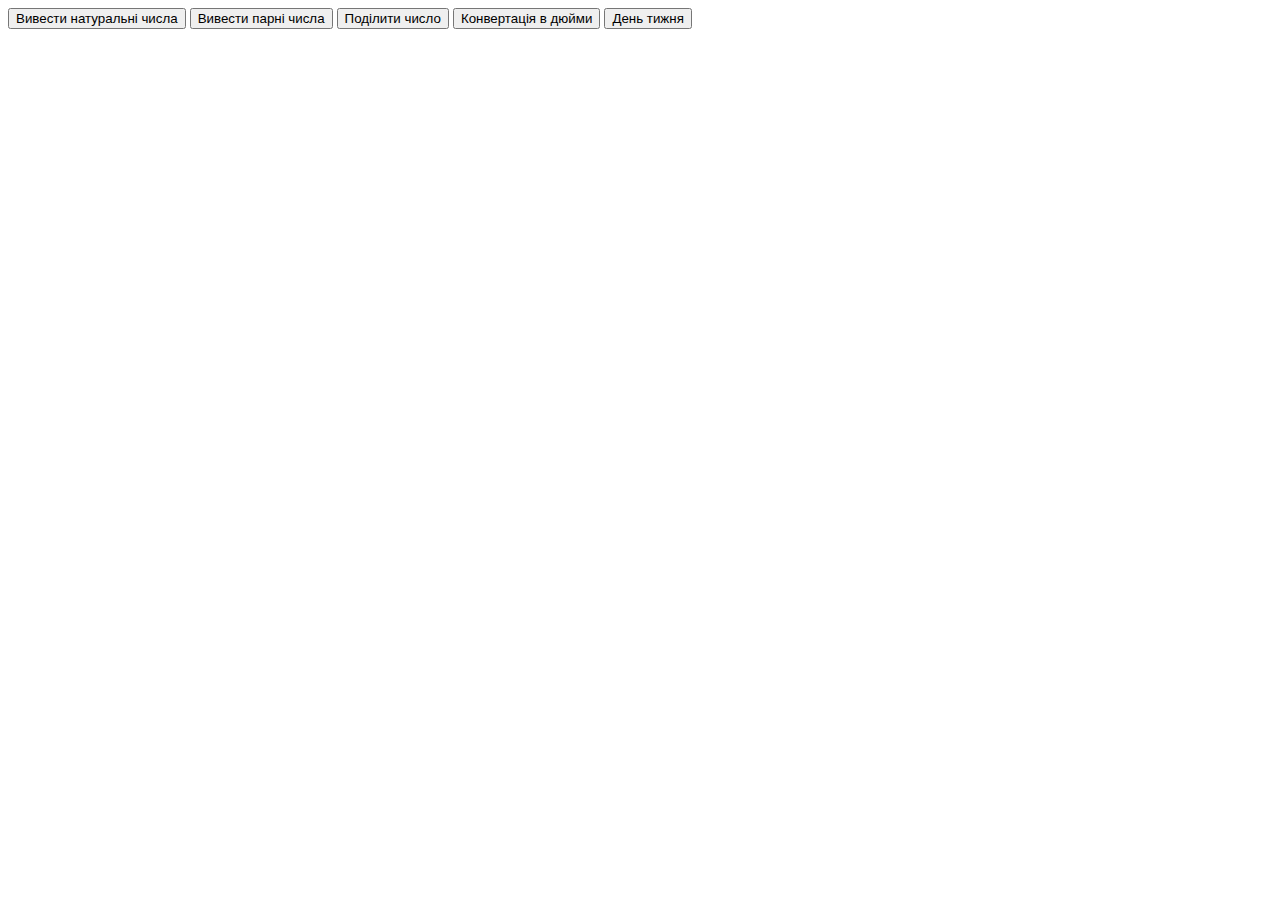
<file: Lab15/PerederiiLab15.html>
<!DOCTYPE html>
<html lang="uk">
<head>
    <meta charset="UTF-8">
    <meta name="viewport" content="width=device-width, initial-scale=1.0">
</head>
<body>
    <button onclick="task1()">Вивести натуральні числа</button>
    <button onclick="task2()">Вивести парні числа</button>
    <button onclick="task3()">Поділити число</button>
    <button onclick="task4()">Конвертація в дюйми</button>
    <button onclick="task5()">День тижня</button>
    <p id="output"></p>

    <script>
        function task1() {
            let i = -100;
            let result = "";
            while (i <= 100) {
                result += i + " ";
                i++;
            }
            document.getElementById("output").innerText = result;
        }

        function task2() {
            let j = 0;
            let result = "";
            do {
                if (j % 2 === 0) result += j + " ";
                j++;
            } while (j <= 100);
            document.getElementById("output").innerText = result;
        }

        function task3() {
            let b = 1000;
            let count = 0;
            while (b >= 5) {
                b /= 3;
                count++;
            }
            document.getElementById("output").innerHTML = "Результат: " + b + "<br>Кількість ітерацій: " + count;
        }

        function task4() {
            let lengthCm = prompt("Введіть довжину в сантиметрах:");
            let lengthInches = lengthCm / 2.54;
            alert("Довжина в дюймах: " + lengthInches);
        }

        function task5() {
            let day = parseInt(prompt("Введіть число від 1 до 31:"));
            let date = new Date(new Date().getFullYear(), new Date().getMonth(), day);
            let daysOfWeek = ["Неділя", "Понеділок", "Вівторок", "Середа", "Четвер", "П'ятниця", "Субота"];
            document.getElementById("output").innerText = "День тижня: " + daysOfWeek[date.getDay()];
        }
    </script>
</body>
</html>
</file>
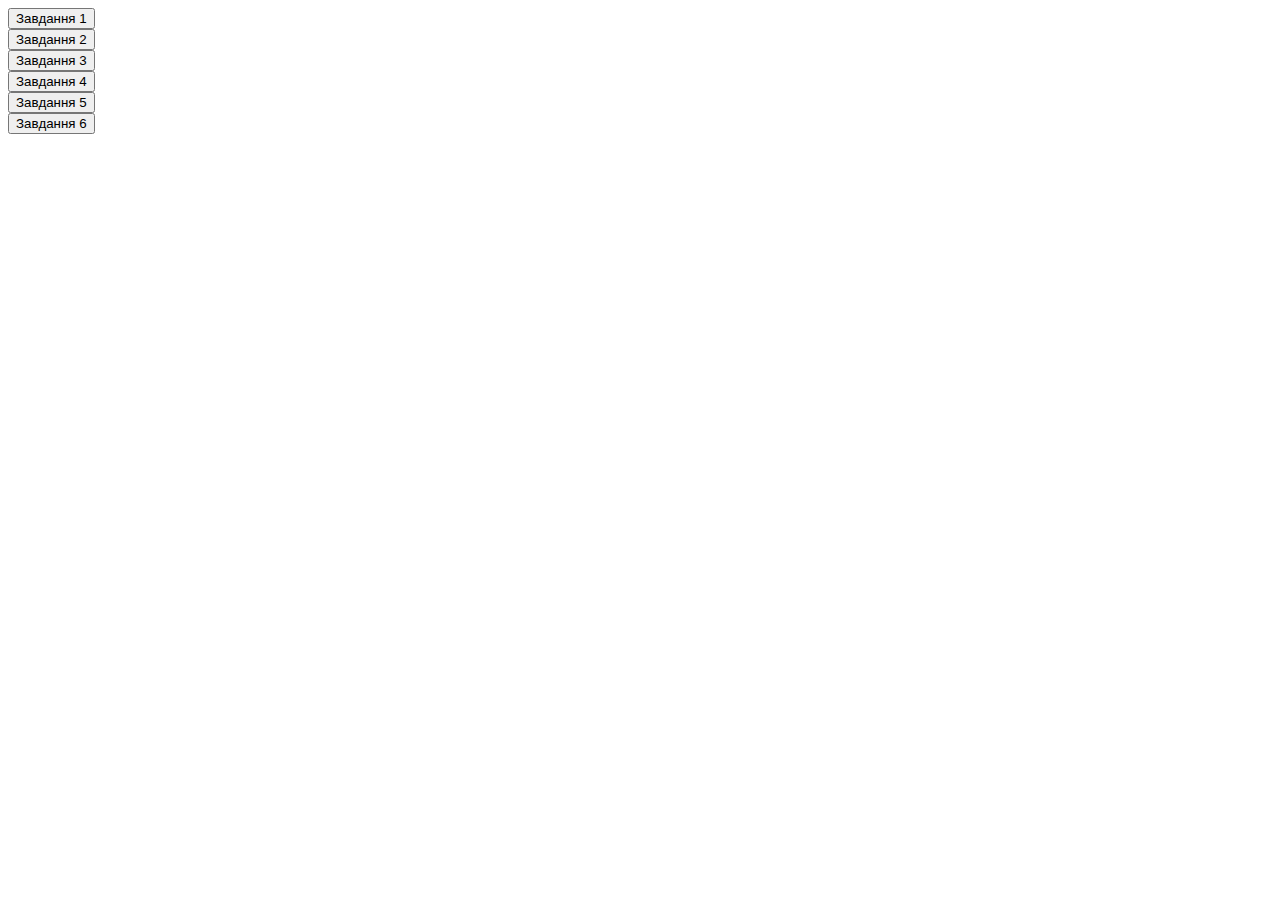
<file: Lab16/PerederiiLab16.html>
<!DOCTYPE html>
<html lang="uk">
<head>
    <meta charset="UTF-8">
    <meta name="viewport" content="width=device-width, initial-scale=1.0">
    <title>Завдання</title>
</head>
<body>
    <button onclick="task1()">Завдання 1</button>
    <div id="task1"></div>
    
    <button onclick="task2()">Завдання 2</button>
    <div id="task2"></div>
    
    <button onclick="task3()">Завдання 3</button>
    <div id="task3"></div>
    
    <button onclick="task4()">Завдання 4</button>
    <div id="task4"></div>
    
    <button onclick="task5()">Завдання 5</button>
    <div id="task5"></div>
    
    <button onclick="task6()">Завдання 6</button>
    <div id="task6"></div>
    
    <script>
        function task1() {
            let container = document.getElementById('task1');
            container.innerHTML = '';
            for (let i = 0; i < 3; i++) {
                let div = document.createElement('div');
                div.style.width = '300px';
                div.style.height = '300px';
                div.style.backgroundColor = 'white';
                div.style.border = '2px solid black';
                div.style.display = 'inline-block';
                div.style.margin = '5px';
                div.onclick = function() { console.log(`Ширина: ${div.style.width}, Висота: ${div.style.height}`); };
                container.appendChild(div);
            }
        }
        
        function task2() {
            let container = document.getElementById('task2');
            container.innerHTML = '';
            for (let i = 0; i < 3; i++) {
                let link = document.createElement('a');
                link.href = `https://example.com/${i+1}`;
                link.textContent = `Посилання ${i+1}`;
                link.style.display = 'block';
                
                function addTitle() { link.title = link.href; }
                function removeTitle() { link.removeAttribute('title'); }
                
                link.addEventListener('mouseenter', addTitle);
                link.addEventListener('mouseleave', removeTitle);
                container.appendChild(link);
            }
        }
        
        function task3() {
            let container = document.getElementById('task3');
            container.innerHTML = '<p id="demo"></p>';
            for (let i = 0; i < 3; i++) {
                let input = document.createElement('input');
                input.type = 'text';
                input.addEventListener('click', function() {
                    document.getElementById('demo').textContent = this.value;
                });
                container.appendChild(input);
            }
        }
        
        function task4() {
            let container = document.getElementById('task4');
            container.innerHTML = '';
            for (let i = 0; i < 3; i++) {
                let input = document.createElement('input');
                input.type = 'text';
                let clicked = false;
                input.addEventListener('click', function() {
                    if (!clicked) {
                        console.log(this.value);
                        clicked = true;
                    } else {
                        alert(this.value);
                    }
                });
                container.appendChild(input);
            }
        }
        
        function task5() {
            let numbers = ['один', 'два', 'три'];
            let container = document.getElementById('task5');
            container.innerHTML = '';
            numbers.forEach(num => {
                let p = document.createElement('p');
                p.textContent = num;
                p.onclick = () => {
                    let map = { 'один': 1, 'два': 2, 'три': 3 };
                    p.textContent = map[num] ** 2;
                };
                container.appendChild(p);
            });
        }
        
        function task6() {
            let container = document.getElementById('task6');
            container.innerHTML = '';
            for (let i = 0; i < 3; i++) {
                let div = document.createElement('div');
                div.style.width = '100px';
                div.style.height = '100px';
                div.style.border = '1px solid black';
                div.style.background = 'green';
                
                function toggleRed() {
                    div.style.background = 'red';
                    div.removeEventListener('click', toggleRed);
                    div.addEventListener('click', toggleGreen);
                }
                
                function toggleGreen() {
                    div.style.background = 'green';
                    div.removeEventListener('click', toggleGreen);
                    div.addEventListener('click', toggleRed);
                }
                
                div.addEventListener('click', toggleRed);
                container.appendChild(div);
            }
        }
    </script>
</body>
</html>
</file>
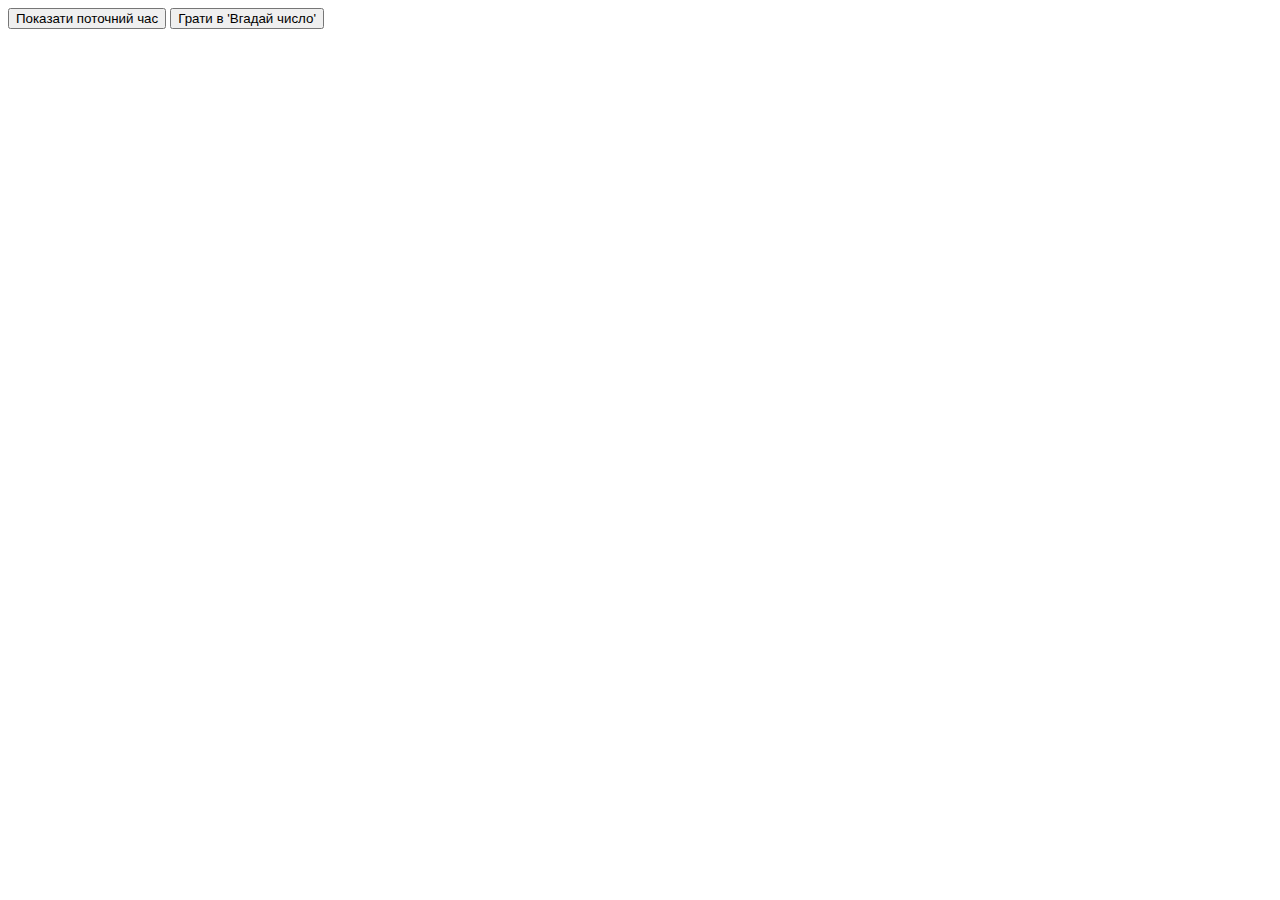
<file: Lab17/PerederiiLab17.html>
<!DOCTYPE html>
<html lang="uk">
<head>
  <meta charset="UTF-8">
</head>
<body>
  <button onclick="showCurrentTime()">Показати поточний час</button>
  <button onclick="guessNumberGame()">Грати в 'Вгадай число'</button>

  <script>
    function showCurrentTime() {
      const now = new Date();
      const hours = String(now.getHours()).padStart(2, '0');
      const minutes = String(now.getMinutes()).padStart(2, '0');
      const seconds = String(now.getSeconds()).padStart(2, '0');

      const days = ['неділя', 'понеділок', 'вівторок', 'середа', 'четвер', 'п’ятниця', 'субота'];
      const months = ['січня', 'лютого', 'березня', 'квітня', 'травня', 'червня', 'липня', 'серпня', 'вересня', 'жовтня', 'листопада', 'грудня'];

      const dayName = days[now.getDay()];
      const day = String(now.getDate()).padStart(2, '0');
      const monthName = months[now.getMonth()];
      const year = now.getFullYear();

      const formattedTime = `${hours}:${minutes}:${seconds}, ${dayName}, ${day} ${monthName} ${year} року`;
      console.log(formattedTime);
    }

    function guessNumberGame() {
      let targetNumber = Math.floor(Math.random() * 101);
      let guess;
      let attempts = 0;
      let previousDiff = null;
      let now;

      while (true) {
        guess = prompt("Введіть число від 0 до 100:");

        if (guess === null) {
          alert("Гру скасовано.");
          break;
        }

        guess = Number(guess);
        if (isNaN(guess) || guess < 0 || guess > 100) {
          alert("Введіть коректне число від 0 до 100.");
          continue;
        }

        attempts++;
        now = new Date();
        const dateTime = `${String(now.getDate()).padStart(2, '0')}.${String(now.getMonth() + 1).padStart(2, '0')}.${now.getFullYear()} ${String(now.getHours()).padStart(2, '0')}:${String(now.getMinutes()).padStart(2, '0')}:${String(now.getSeconds()).padStart(2, '0')}`;
        console.log(`${dateTime} Спроба ${attempts}: число ${guess} – ${guess === targetNumber ? 'вірно!' : 'не вірно'}`);

        if (guess === targetNumber) {
          alert(`За ${attempts} спроб ви вгадали число ${targetNumber}!`);
          if (confirm("Бажаєте зіграти ще раз?")) {
            guessNumberGame();
          }
          break;
        }

        const diff = Math.abs(targetNumber - guess);
        let message = "";

        if (previousDiff === null) {
          if (diff <= 5) message = "дуже гаряче!";
          else if (diff <= 10) message = "гаряче!";
          else if (diff <= 20) message = "тепло";
          else if (diff <= 50) message = "холодно";
          else message = "дуже холодно";
        } else {
          if (diff < previousDiff) message = "тепліше";
          else if (diff > previousDiff) message = "холодніше";
          else message = "без змін";
        }

        alert(message);
        previousDiff = diff;
      }
    }
  </script>
</body>
</html>
</file>
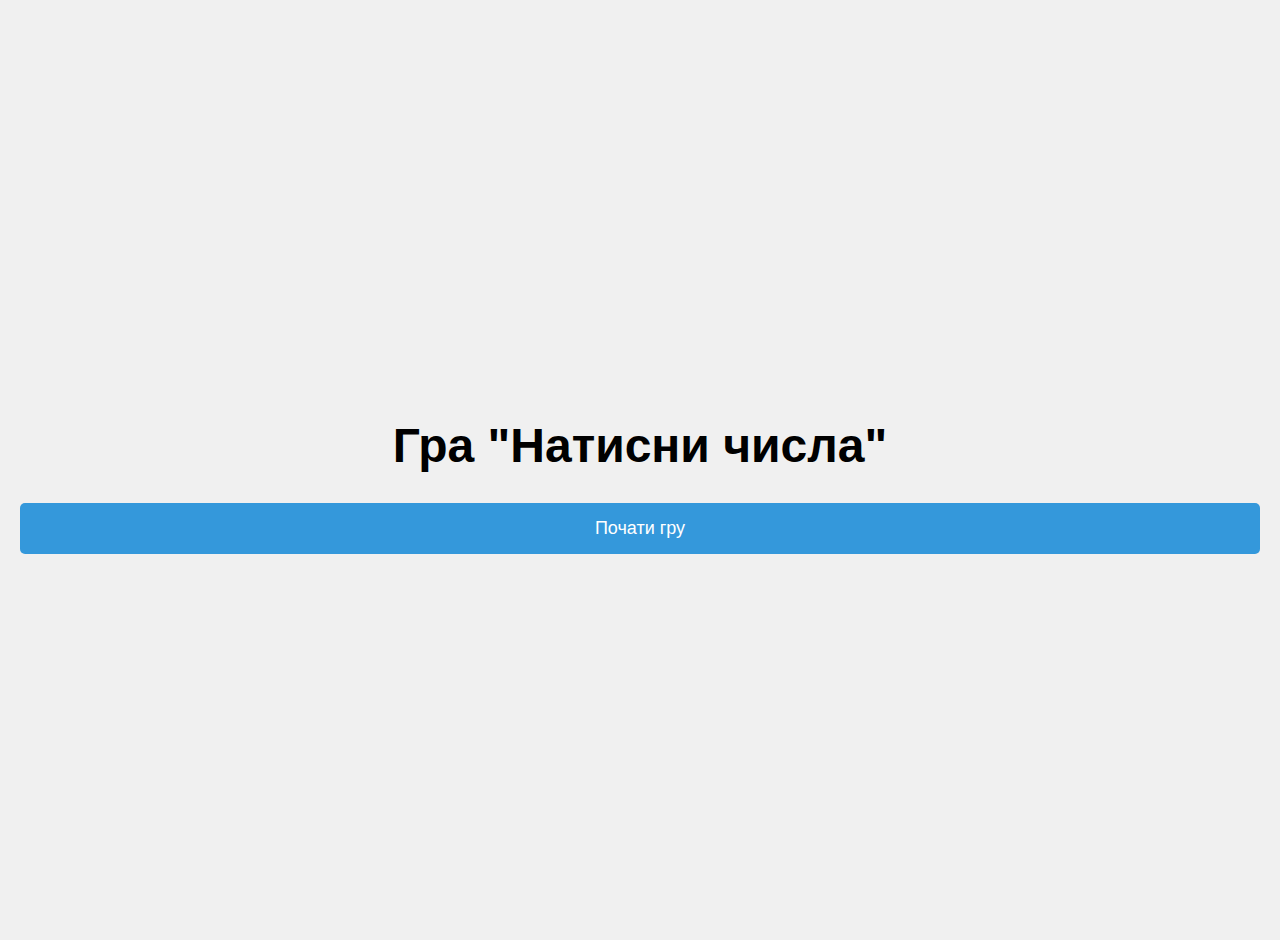
<file: Lab18/PerederiiLab18.html>
<!DOCTYPE html>
<html lang="uk">
<head>
    <meta charset="UTF-8">
    <script src="https://code.jquery.com/jquery-3.7.1.min.js"></script>
    <style>
        body {
            font-family: sans-serif;
            text-align: center;
            margin: 0;
            padding: 0;
            background: #f0f0f0;
        }
        #main, #game {
            display: none;
            padding: 20px;
        }
        #main {
            display: flex;
            flex-direction: column;
            justify-content: center;
            height: 100vh;
        }
        h1 {
            font-size: 48px;
            margin-bottom: 30px;
        }
        button {
            padding: 15px 30px;
            font-size: 18px;
            cursor: pointer;
            border: none;
            background: #3498db;
            color: white;
            border-radius: 5px;
        }
        #game-board {
            display: grid;
            grid-template-columns: repeat(5, 60px);
            gap: 10px;
            justify-content: center;
            margin: 20px 0;
        }
        .number {
            padding: 20px;
            cursor: pointer;
            border-radius: 5px;
            background: #ddd;
        }
        .selected {
            background: #27ae60 !important;
            color: #fff;
        }
        #timer {
            font-size: 24px;
            margin-bottom: 10px;
        }
        table {
            margin: 20px auto;
            border-collapse: collapse;
            width: 60%;
        }
        table, th, td {
            border: 1px solid #333;
        }
        th, td {
            padding: 8px 12px;
        }
        .best {
            background: #f1c40f;
        }
    </style>
</head>
<body>

<div id="main">
    <h1>Гра "Натисни числа"</h1>
    <button id="start-btn">Почати гру</button>
</div>

<div id="game">
    <div id="timer">Час: 60</div>
    <div id="game-board"></div>
    <button id="restart-btn">Почати з початку</button>
    <table>
        <thead>
            <tr>
                <th>Спроба</th>
                <th>Час (сек)</th>
            </tr>
        </thead>
        <tbody id="stats"></tbody>
    </table>
</div>

<script>
    let expectedNumber = 1;
    let timerInterval;
    let timeLeft = 60;
    let attempts = 0;
    let results = [];

    function generateBoard() {
        const board = $("#game-board");
        board.empty();
        let numbers = [];
        for (let i = 1; i <= 20; i++) numbers.push(i);
        numbers.sort(() => 0.5 - Math.random());

        numbers.forEach(num => {
            let fontSize = Math.floor(Math.random() * 20) + 16;
            let color = '#' + Math.floor(Math.random()*16777215).toString(16);
            board.append(`<div class="number" style="font-size:${fontSize}px; color:${color}">${num}</div>`);
        });
    }

    function startTimer() {
        timeLeft = 60;
        $("#timer").text("Час: " + timeLeft);
        clearInterval(timerInterval);
        timerInterval = setInterval(() => {
            timeLeft--;
            $("#timer").text("Час: " + timeLeft);
            if (timeLeft <= 0) {
                clearInterval(timerInterval);
                alert("Час вийшов!");
                recordResult("60+");
                restartGame();
            }
        }, 1000);
    }

    function recordResult(result) {
        attempts++;
        results.push(parseInt(result));
        let stats = $("#stats");
        stats.empty();
        let best = Math.min(...results);
        for (let i = 0; i < results.length; i++) {
            stats.append(`<tr class="${results[i] === best ? 'best' : ''}"><td>${i+1}</td><td>${results[i]}</td></tr>`);
        }
    }

    function restartGame() {
        expectedNumber = 1;
        generateBoard();
        startTimer();
    }

    $(document).ready(function() {
        $("#main").show();

        $("#start-btn").click(function() {
            $("#main").hide();
            $("#game").show();
            restartGame();
        });

        $("#restart-btn").click(function() {
            clearInterval(timerInterval);
            restartGame();
        });

        $(document).on("click", ".number", function() {
            let num = parseInt($(this).text());
            if (num === expectedNumber) {
                $(this).addClass("selected");
                expectedNumber++;
                if (expectedNumber > 20) {
                    clearInterval(timerInterval);
                    alert("Вітаємо! Ви виграли за " + (60 - timeLeft) + " секунд!");
                    recordResult(60 - timeLeft);
                    restartGame();
                }
            } else {
                alert("Не вірна цифра!");
            }
        });
    });
</script>

</body>
</html>
</file>
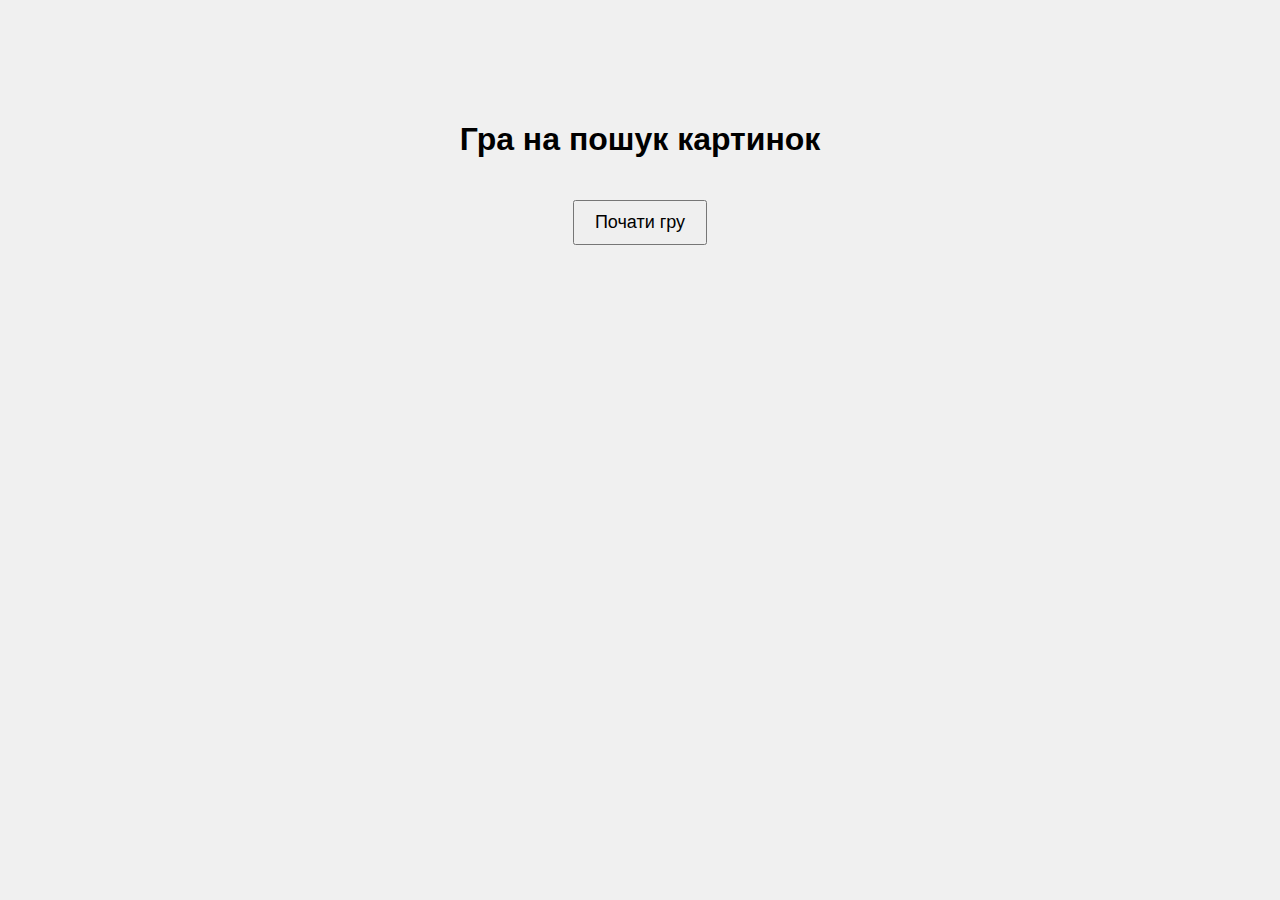
<file: Lab19/PerederiiLab19.html>
<!DOCTYPE html>
<html lang="uk">
<head>
    <meta charset="UTF-8">
    <style>
        body {
            margin: 0;
            font-family: sans-serif;
            background: #f0f0f0;
            display: flex;
            flex-direction: column;
            align-items: center;
        }
        .centered {
            text-align: center;
            margin-top: 100px;
        }
        button {
            padding: 10px 20px;
            font-size: 18px;
            margin: 20px;
            cursor: pointer;
        }
        .game-area {
            display: none;
            flex-direction: column;
            align-items: center;
        }
        .board {
            display: grid;
            grid-template-columns: repeat(5, 100px);
            grid-gap: 10px;
            margin: 20px;
        }
        .card {
            width: 100px;
            height: 100px;
            position: relative;
            border: 2px solid #333;
            user-select: none;
        }
        .card img {
            width: 100%;
            height: 100%;
            object-fit: cover;
        }
        .number-label {
            position: absolute;
            top: 0;
            left: 0;
            width: 100%;
            height: 100%;
            display: flex;
            align-items: center;
            justify-content: center;
            color: white;
            font-size: 32px;
            font-weight: bold;
            background: rgba(0, 0, 0, 0.4);
        }
        .current-img {
            margin: 20px;
        }
        .current-img .card {
            width: 150px;
            height: 150px;
        }
        .category-select {
            margin: 20px;
        }
    </style>
</head>
<body>

<div class="centered" id="startScreen">
    <h1>Гра на пошук картинок</h1>
    <button onclick="startGame()">Почати гру</button>
</div>

<div class="game-area" id="gameScreen">
    <div class="category-select">
        <label>Розділ:
            <select id="categorySelect" onchange="loadGame()">
                <option value="animals">Тварини</option>
                <option value="insects">Комахи</option>
                <option value="fishes">Риби</option>
            </select>
        </label>
    </div>

    <div class="current-img" id="currentImage"></div>

    <div class="board" id="gameBoard"></div>

    <button onclick="restartGame()">Почати з початку</button>
</div>

<script>
    const BOARD_SIZE = 25;
    let images = {
        animals: Array.from({ length: 50 }, (_, i) => `animals/${i + 1}.jpg`),
        insects: Array.from({ length: 50 }, (_, i) => `insects/${i + 1}.jpg`),
        fishes: Array.from({ length: 50 }, (_, i) => `fishes/${i + 1}.jpg`)
    };

    let boardImages = [];
    let currentImage = '';
    let currentCategory = 'animals';

    function startGame() {
        document.getElementById('startScreen').style.display = 'none';
        document.getElementById('gameScreen').style.display = 'flex';
        loadGame();
    }

    function loadGame() {
        currentCategory = document.getElementById('categorySelect').value;
        let categoryImages = images[currentCategory];
        boardImages = [];

        while (boardImages.length < BOARD_SIZE) {
            let img = categoryImages[Math.floor(Math.random() * categoryImages.length)];
            boardImages.push(img);
        }

        drawBoard();
        setNewCurrentImage();
    }

    function drawBoard() {
        const board = document.getElementById('gameBoard');
        board.innerHTML = '';

        boardImages.forEach((imgSrc, index) => {
            const card = document.createElement('div');
            card.className = 'card';
            card.dataset.index = index;

            const img = document.createElement('img');
            img.src = imgSrc;

            const label = document.createElement('div');
            label.className = 'number-label';
            label.innerText = getImageNumber(imgSrc);

            card.appendChild(img);
            card.appendChild(label);

            card.ondragover = function (e) {
                e.preventDefault();
            };

            card.ondrop = function (e) {
                e.preventDefault();
                const draggedSrc = e.dataTransfer.getData('text/plain');
                if (draggedSrc === img.src) {
                    boardImages.splice(index, 1);
                    drawBoard();
                    if (boardImages.length === 0) {
                        setTimeout(() => {
                            alert('Вітаю! Ви завершили гру!');
                            loadGame();
                        }, 100);
                    } else {
                        setNewCurrentImage();
                    }
                }
            };

            board.appendChild(card);
        });
    }

    function setNewCurrentImage() {
        if (boardImages.length === 0) return;

        const randomImg = boardImages[Math.floor(Math.random() * boardImages.length)];
        currentImage = randomImg;

        const current = document.getElementById('currentImage');
        current.innerHTML = '';

        const card = document.createElement('div');
        card.className = 'card';
        card.draggable = true;

        const img = document.createElement('img');
        img.src = currentImage;

        const label = document.createElement('div');
        label.className = 'number-label';
        label.innerText = getImageNumber(currentImage);

        card.appendChild(img);
        card.appendChild(label);

        card.ondragstart = function (e) {
            e.dataTransfer.setData('text/plain', img.src);
        };

        current.appendChild(card);
    }

    function restartGame() {
        loadGame();
    }

    function getImageNumber(path) {
        return path.match(/(\d+)\.jpg$/)?.[1] || '?';
    }
</script>

</body>
</html>
</file>
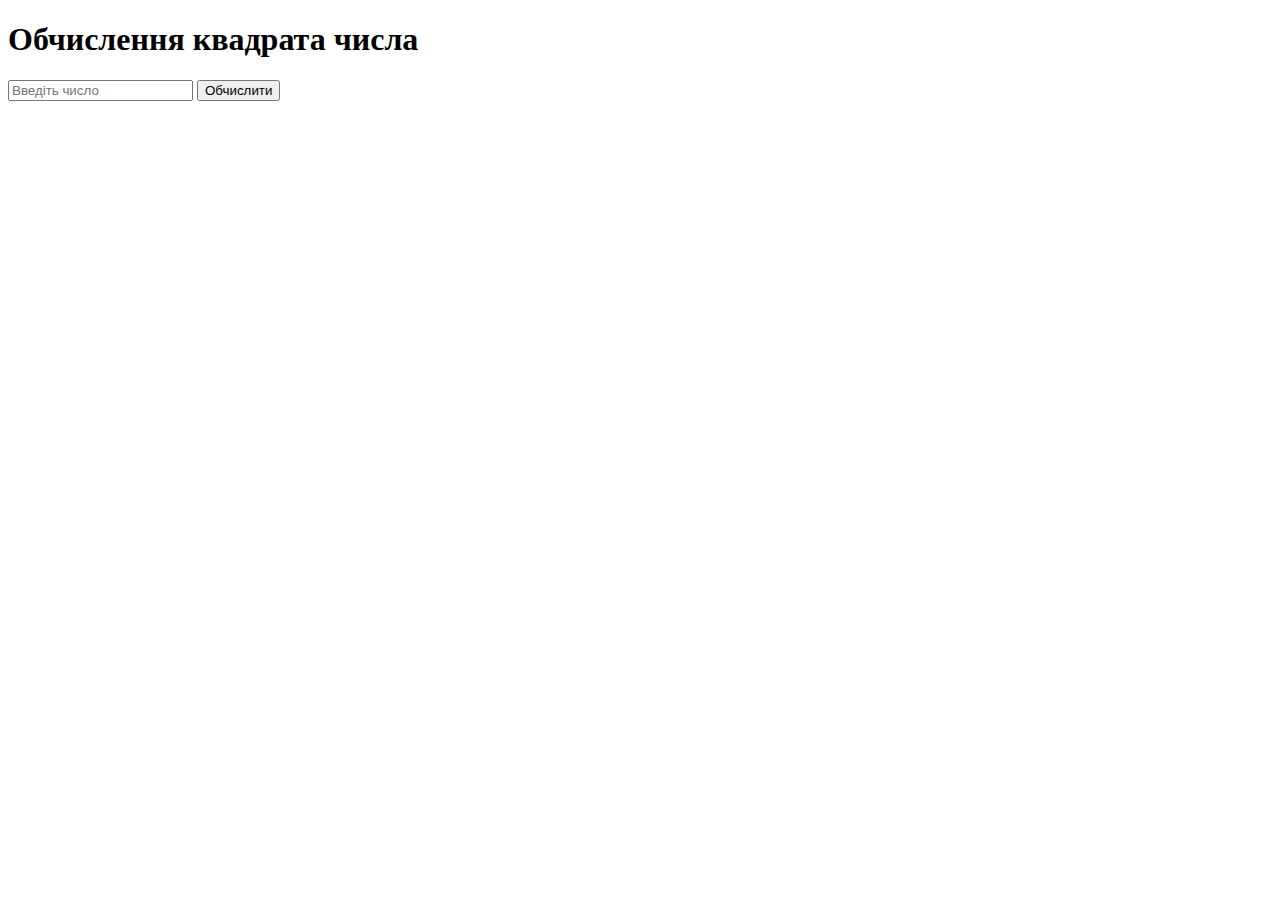
<file: Lab21/PerederiiLab21.html>
<!DOCTYPE html>
<html lang="uk">
<head>
    <meta charset="UTF-8">
</head>
<body>
    <h1>Обчислення квадрата числа</h1>
    <input type="number" id="numberInput" placeholder="Введіть число">
    <button onclick="sendNumber()">Обчислити</button>
    <p id="result"></p>

    <script src="script.js"></script>
</body>
</html>
</file>
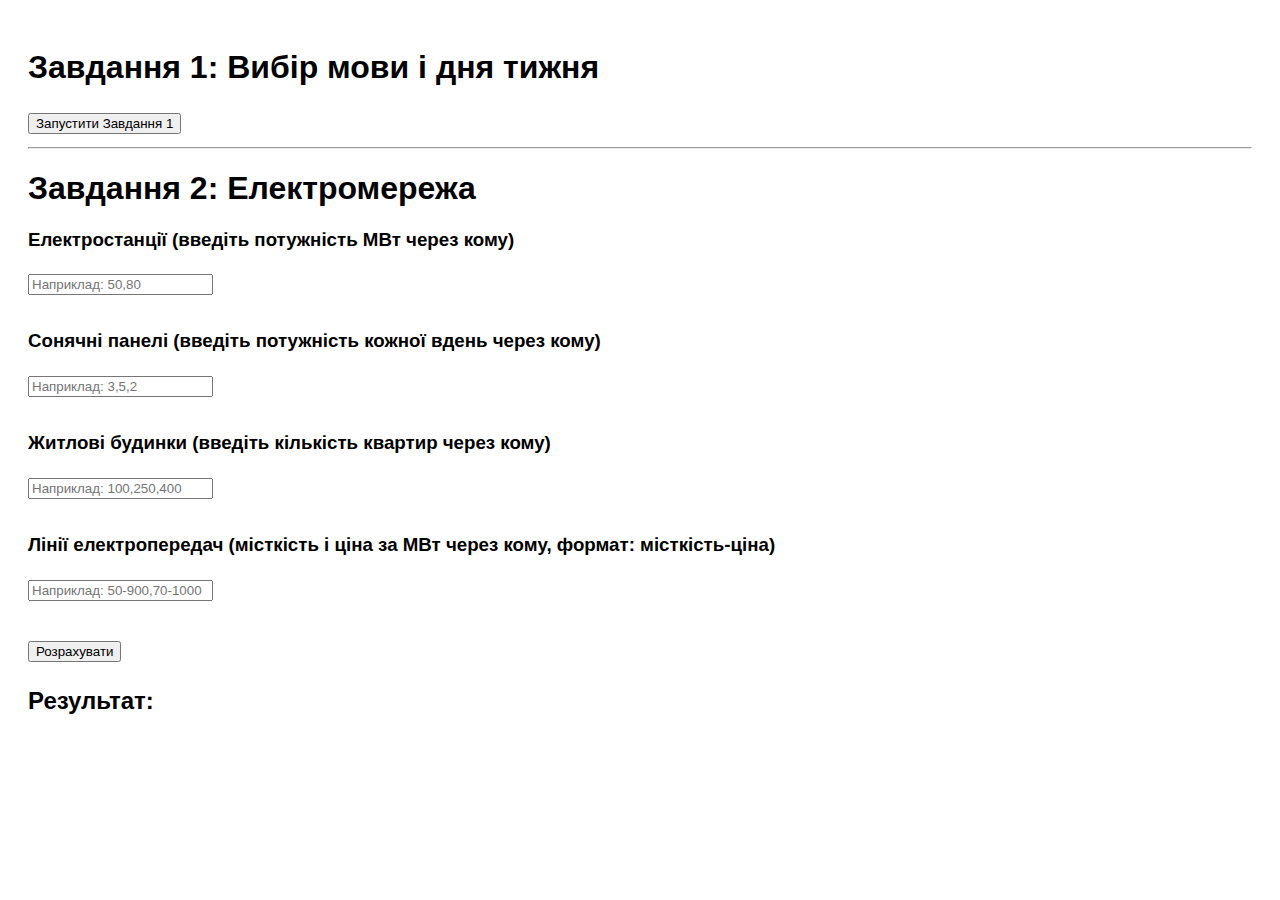
<file: Lab23/PerederiiLab23.html>
<!DOCTYPE html>
<html lang="uk">
<head>
  <meta charset="UTF-8">
  <title>Завдання 1 і 2</title>
  <style>
    body { font-family: sans-serif; padding: 20px; }
    input, button { margin: 5px 0; }
    .section { margin-bottom: 30px; }
  </style>
</head>
<body>

  <h1>Завдання 1: Вибір мови і дня тижня</h1>
  <button onclick="task1()">Запустити Завдання 1</button>
  <div id="result1"></div>

  <hr>

  <h1>Завдання 2: Електромережа</h1>

  <div class="section">
    <h3>Електростанції (введіть потужність МВт через кому)</h3>
    <input type="text" id="plants" placeholder="Наприклад: 50,80">
  </div>

  <div class="section">
    <h3>Сонячні панелі (введіть потужність кожної вдень через кому)</h3>
    <input type="text" id="panels" placeholder="Наприклад: 3,5,2">
  </div>

  <div class="section">
    <h3>Житлові будинки (введіть кількість квартир через кому)</h3>
    <input type="text" id="buildings" placeholder="Наприклад: 100,250,400">
  </div>

  <div class="section">
    <h3>Лінії електропередач (місткість і ціна за МВт через кому, формат: місткість-ціна)</h3>
    <input type="text" id="lines" placeholder="Наприклад: 50-900,70-1000">
  </div>

  <button onclick="calculate()">Розрахувати</button>

  <h2>Результат:</h2>
  <div id="result2"></div>

  <script>
    // Завдання 1
    function task1() {
      const data = {
        ua: ["Понеділок", "Вівторок", "Середа", "Четвер", "Пʼятниця", "Субота", "Неділя"],
        en: ["Monday", "Tuesday", "Wednesday", "Thursday", "Friday", "Saturday", "Sunday"]
      };

      let lang;
      while (true) {
        lang = prompt("Виберіть мову: 'ua' або 'en'").toLowerCase();
        if (lang === "ua" || lang === "en") break;
        alert("Невірний ввід! Введіть 'ua' або 'en'.");
      }

      let day;
      while (true) {
        day = parseInt(prompt(lang === "ua"
          ? "Введіть номер дня тижня (від 1 до 7)"
          : "Enter the day number of the week (from 1 to 7)"), 10);
        if (day >= 1 && day <= 7) break;
        alert(lang === "ua" ? "Невірний номер дня!" : "Invalid day number!");
      }

      document.getElementById("result1").innerHTML = `<p>➡️ ${data[lang][day - 1]}</p>`;
    }

    // Завдання 2
    class PowerPlant {
      constructor(power) { this.power = power; }
      getProduction(daytime) { return this.power; }
    }

    class SolarPanel {
      constructor(power) { this.power = power; }
      getProduction(daytime) { return daytime ? this.power : 0; }
    }

    class ResidentialBuilding {
      constructor(apartments) { this.apartments = apartments; }
      getConsumption(daytime) { return (daytime ? 4 : 1) * this.apartments / 1000; }
    }

    class PowerLine {
      constructor(capacity, pricePerMW) {
        this.capacity = capacity;
        this.pricePerMW = pricePerMW;
      }
    }

    function calculateBalance(networkElements, daytime) {
      let totalProduction = 0;
      let totalConsumption = 0;
      let powerLines = [];

      for (let elem of networkElements) {
        if (elem instanceof PowerPlant || elem instanceof SolarPanel) {
          totalProduction += elem.getProduction(daytime);
        } else if (elem instanceof ResidentialBuilding) {
          totalConsumption += elem.getConsumption(daytime);
        } else if (elem instanceof PowerLine) {
          powerLines.push(elem);
        }
      }

      let balance = totalProduction - totalConsumption;
      let totalCost = 0;

      if (balance < 0) {
        let need = -balance;
        powerLines.sort((a, b) => a.pricePerMW - b.pricePerMW);
        for (let line of powerLines) {
          let toBuy = Math.min(need, line.capacity);
          totalCost += toBuy * line.pricePerMW;
          need -= toBuy;
          if (need <= 0) break;
        }
      } else if (balance > 0) {
        let surplus = balance;
        powerLines.sort((a, b) => b.pricePerMW - a.pricePerMW);
        for (let line of powerLines) {
          let toSell = Math.min(surplus, line.capacity);
          totalCost += toSell * line.pricePerMW;
          surplus -= toSell;
          if (surplus <= 0) break;
        }
      }

      return { balance, money: totalCost };
    }

    function calculate() {
      let plants = document.getElementById('plants').value.split(',').map(Number).filter(n => !isNaN(n));
      let panels = document.getElementById('panels').value.split(',').map(Number).filter(n => !isNaN(n));
      let buildings = document.getElementById('buildings').value.split(',').map(Number).filter(n => !isNaN(n));
      let linesInput = document.getElementById('lines').value.split(',').map(s => s.split('-').map(Number));
      let lines = linesInput.filter(a => a.length === 2 && !isNaN(a[0]) && !isNaN(a[1]));

      let networkElements = [];

      plants.forEach(p => networkElements.push(new PowerPlant(p)));
      panels.forEach(p => networkElements.push(new SolarPanel(p)));
      buildings.forEach(b => networkElements.push(new ResidentialBuilding(b)));
      lines.forEach(l => networkElements.push(new PowerLine(l[0], l[1])));

      let dayResult = calculateBalance(networkElements, true);
      let nightResult = calculateBalance(networkElements, false);

      document.getElementById('result2').innerHTML = `
        <b>День:</b><br>
        Баланс: ${dayResult.balance.toFixed(2)} МВт<br>
        ${dayResult.balance >= 0 ? 'Прибуток від продажу' : 'Витрати на покупку'}: ${dayResult.money} грн<br><br>
        <b>Ніч:</b><br>
        Баланс: ${nightResult.balance.toFixed(2)} МВт<br>
        ${nightResult.balance >= 0 ? 'Прибуток від продажу' : 'Витрати на покупку'}: ${nightResult.money} грн
      `;
    }
  </script>

</body>
</html>
</file>
